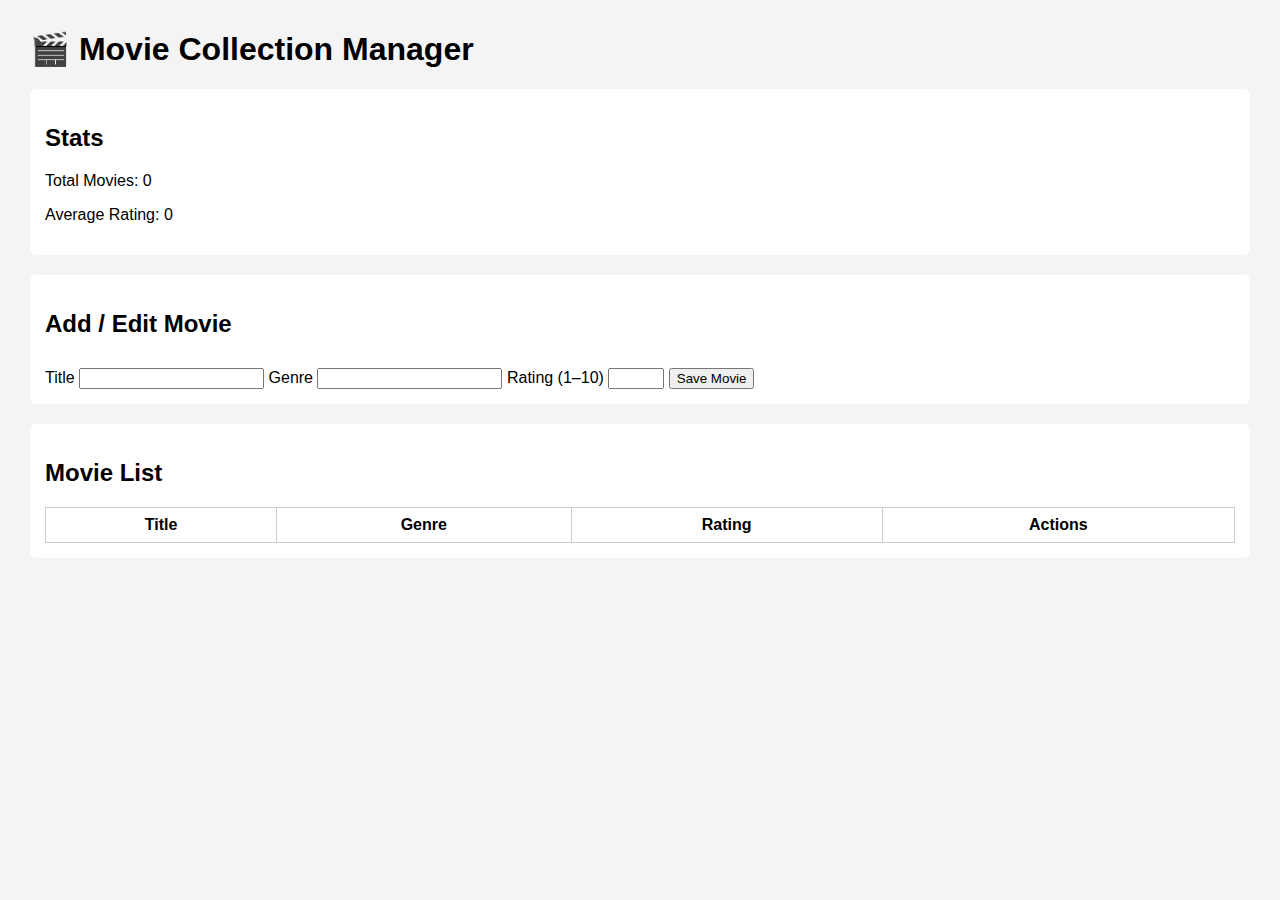
<file: index.html>
<!DOCTYPE html>
<html lang="en">
<head>
  <meta charset="UTF-8">
  <title>Movie Collection Manager</title>
  <link rel="stylesheet" href="style.css">
</head>
<body>
  <h1>🎬 Movie Collection Manager</h1>

  <section id="stats">
    <h2>Stats</h2>
    <p>Total Movies: <span id="totalCount">0</span></p>
    <p>Average Rating: <span id="avgRating">0</span></p>
  </section>

  <section>
    <h2>Add / Edit Movie</h2>
    <form id="movieForm">
      <input type="hidden" id="movieId">

      <label>Title</label>
      <input type="text" id="title" required>

      <label>Genre</label>
      <input type="text" id="genre" required>

      <label>Rating (1–10)</label>
      <input type="number" id="rating" min="1" max="10" required>

      <button type="submit">Save Movie</button>
    </form>
  </section>

  <section>
    <h2>Movie List</h2>
    <table>
      <thead>
        <tr>
          <th>Title</th>
          <th>Genre</th>
          <th>Rating</th>
          <th>Actions</th>
        </tr>
      </thead>
      <tbody id="movieTable"></tbody>
    </table>
  </section>

  <script src="app.js"></script>
</body>
</html>
</file>
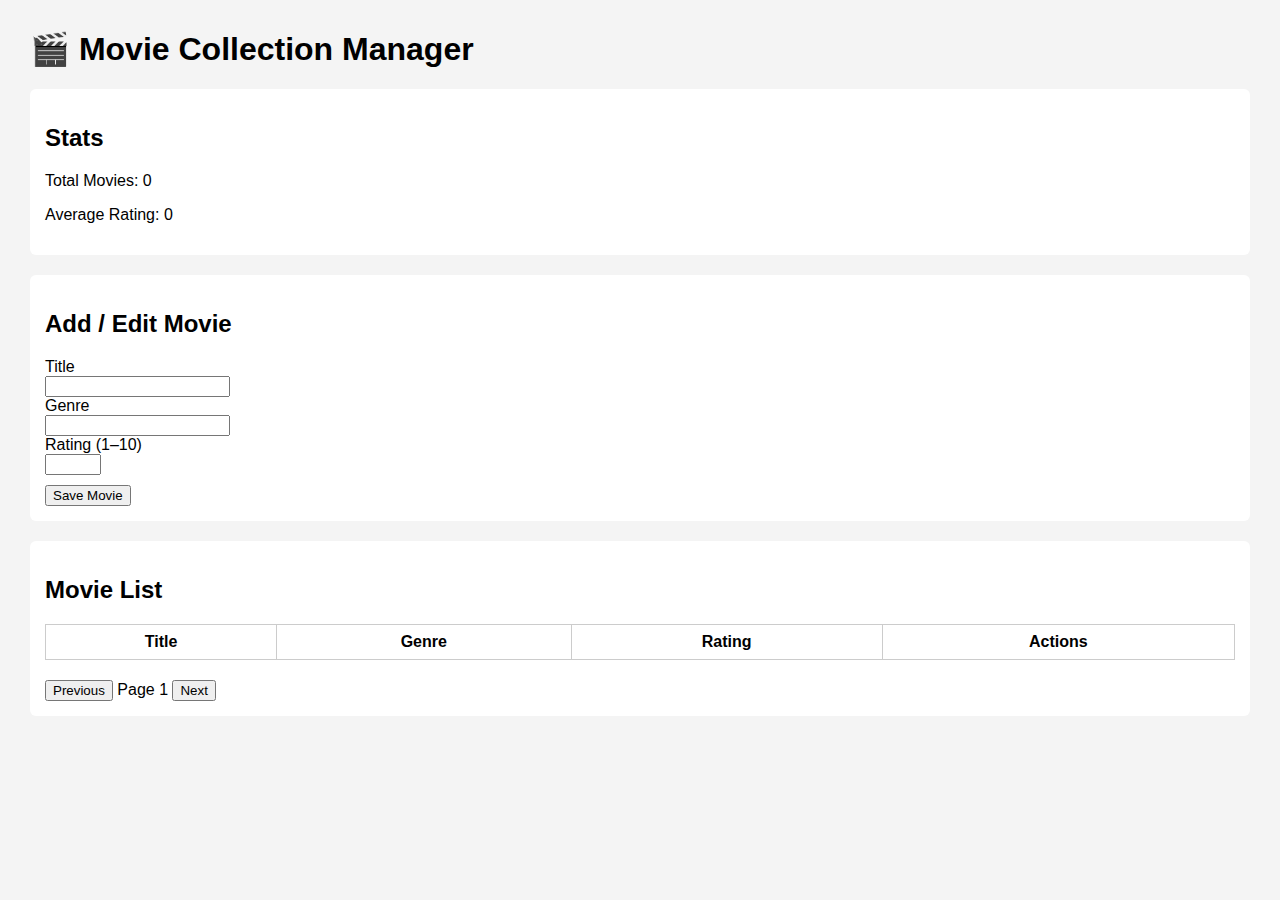
<file: collection-manager-frontend/index.html>
<!DOCTYPE html>
<html lang="en">
<head>
  <meta charset="UTF-8" />
  <title>Movie Collection Manager</title>
  <link rel="stylesheet" href="style.css" />
</head>
<body>

  <h1>🎬 Movie Collection Manager</h1>

  <!-- STATS VIEW -->
  <section id="stats">
    <h2>Stats</h2>
    <p>Total Movies: <span id="totalCount">0</span></p>
    <p>Average Rating: <span id="avgRating">0</span></p>
  </section>

  <!-- ADD / EDIT FORM -->
  <section>
    <h2>Add / Edit Movie</h2>

    <form id="movieForm">
      <input type="hidden" id="movieId" />

      <div>
        <label for="title">Title</label><br />
        <input type="text" id="title" required />
      </div>

      <div>
        <label for="genre">Genre</label><br />
        <input type="text" id="genre" required />
      </div>

      <div>
        <label for="rating">Rating (1–10)</label><br />
        <input type="number" id="rating" min="1" max="10" required />
      </div>

      <button type="submit">Save Movie</button>
    </form>
  </section>

  <!-- LIST VIEW -->
  <section>
    <h2>Movie List</h2>

    <table>
      <thead>
        <tr>
          <th>Title</th>
          <th>Genre</th>
          <th>Rating</th>
          <th>Actions</th>
        </tr>
      </thead>
      <tbody id="movieTable"></tbody>
    </table>

    <!-- PAGING CONTROLS (REQUIRED) -->
    <div style="margin-top: 10px;">
      <button onclick="prevPage()">Previous</button>
      <span id="pageIndicator">Page 1</span>
      <button onclick="nextPage()">Next</button>
    </div>
  </section>

  <script src="app.js"></script>
</body>
</html>
</file>
<file: style.css>
body {
  font-family: Arial, sans-serif;
  background-color: #f4f4f4;
  margin: 30px;
}

section {
  background: #fff;
  padding: 15px;
  margin-bottom: 20px;
  border-radius: 6px;
}

table {
  width: 100%;
  border-collapse: collapse;
}

th, td {
  border: 1px solid #ccc;
  padding: 8px;
}

button {
  margin-top: 10px;
}
</file>
<file: collection-manager-frontend/style.css>
body {
  font-family: Arial, sans-serif;
  background-color: #f4f4f4;
  margin: 30px;
}

section {
  background: #fff;
  padding: 15px;
  margin-bottom: 20px;
  border-radius: 6px;
}

table {
  width: 100%;
  border-collapse: collapse;
}

th, td {
  border: 1px solid #ccc;
  padding: 8px;
}

button {
  margin-top: 10px;
}
</file>
